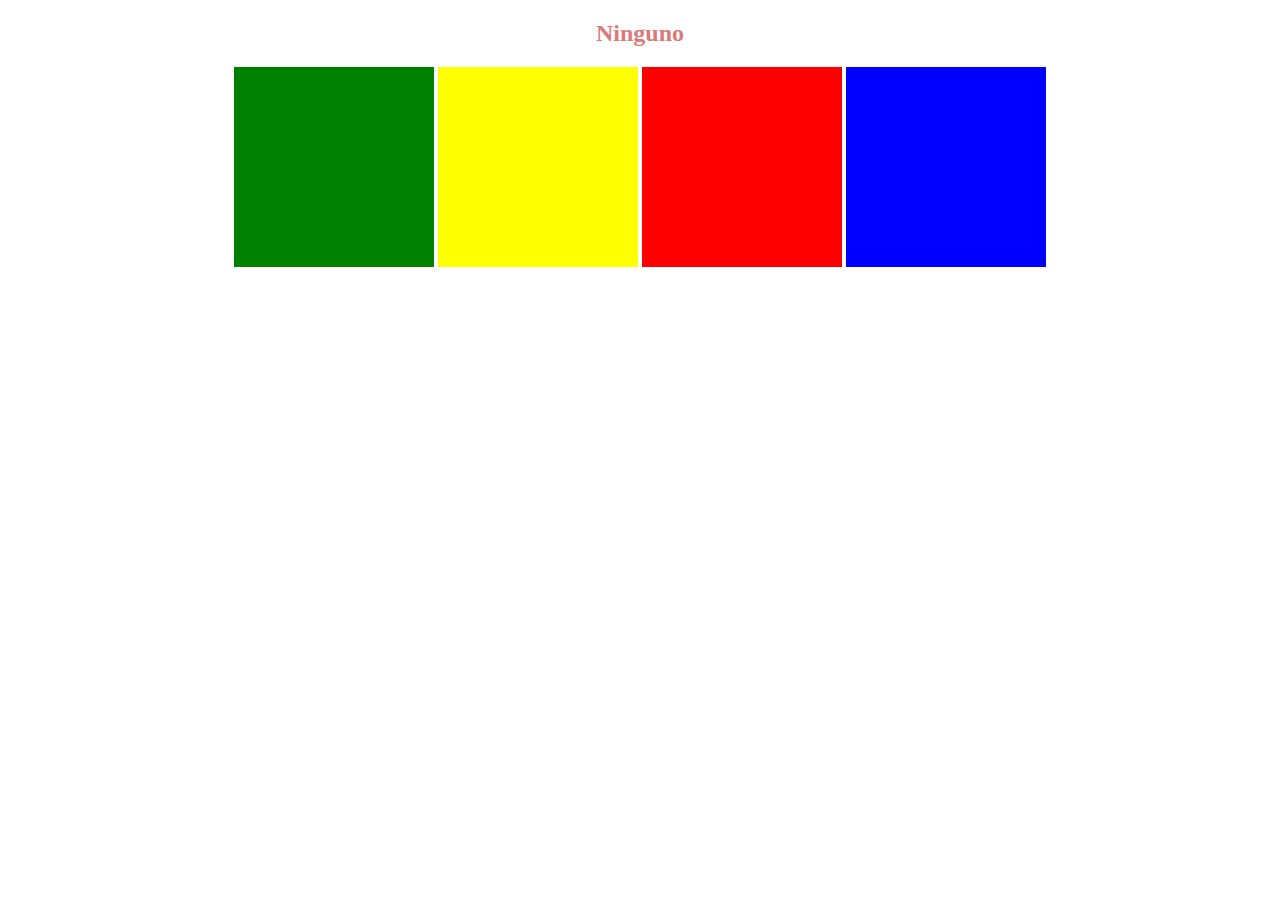
<file: EjercicioContainers/index.html>
<!DOCTYPE html>
<html lang="es">

<head>
    <meta charset="UTF-8">
    <meta http-equiv="X-UA-Compatible" content="IE=edge">
    <meta name="viewport" content="width=device-width, initial-scale=1.0">
    <title>Document</title>
    <link rel="stylesheet" href="css/style.css">
</head>

<body>
    <!-- 
    <div class="centrado">
        <h2 id="respuesta">Ninguno</h2>
        <div id="verde" onmouseover="respuesta.innerHTML = colores[1]" onmouseout="texto.innerHTML = colores[0]"></div>
        <div id="amarillo" onmouseover="respuesta.innerHTML = colores[2]" onmouseout="texto.innerHTML = colores[0]"></div>
        <div id="rojo" onmouseover="respuesta.innerHTML = colores[3]" onmouseout="texto.innerHTML = colores[0]"></div>
        <div id="azul" onmouseover="respuesta.innerHTML = colores[4]" onmouseout="texto.innerHTML = colores[0]"></div>
    </div> -->
    <div class="centrado">
        <h2 id="respuesta">Ninguno</h2>
        <div id="verde" onmouseover="cambiar();" value="verde"></div>
        <div id="amarillo" onmouseover="respuesta.innerHTML = colores[2]" onmouseout="texto.innerHTML = colores[0]" value="verde"></div>
        <div id="rojo" onmouseover="respuesta.innerHTML = colores[3]" onmouseout="texto.innerHTML = colores[0]" value="verde"></div>
        <div id="azul" onmouseover="respuesta.innerHTML = colores[4]" onmouseout="texto.innerHTML = colores[0]" value="verde"></div>
    </div>
    <script src="js/general.js"></script>
</body>

</html>
</file>
<file: EjercicioContainers/css/style.css>
body {
    margin: 0px auto;
    text-align: center;
}

.centrado {
    margin: 0px auto;
}

#respuesta {
    color: rgb(218, 122, 122);
}

#verde,
#amarillo,
#rojo,
#azul {
    width: 200px;
    height: 200px;
    display: inline-block;
}

#rojo {
    background-color: red;
}

#azul {
    background-color: blue;
}

#amarillo {
    background-color: yellow;
}

#verde {
    background-color: green;
}
</file>
